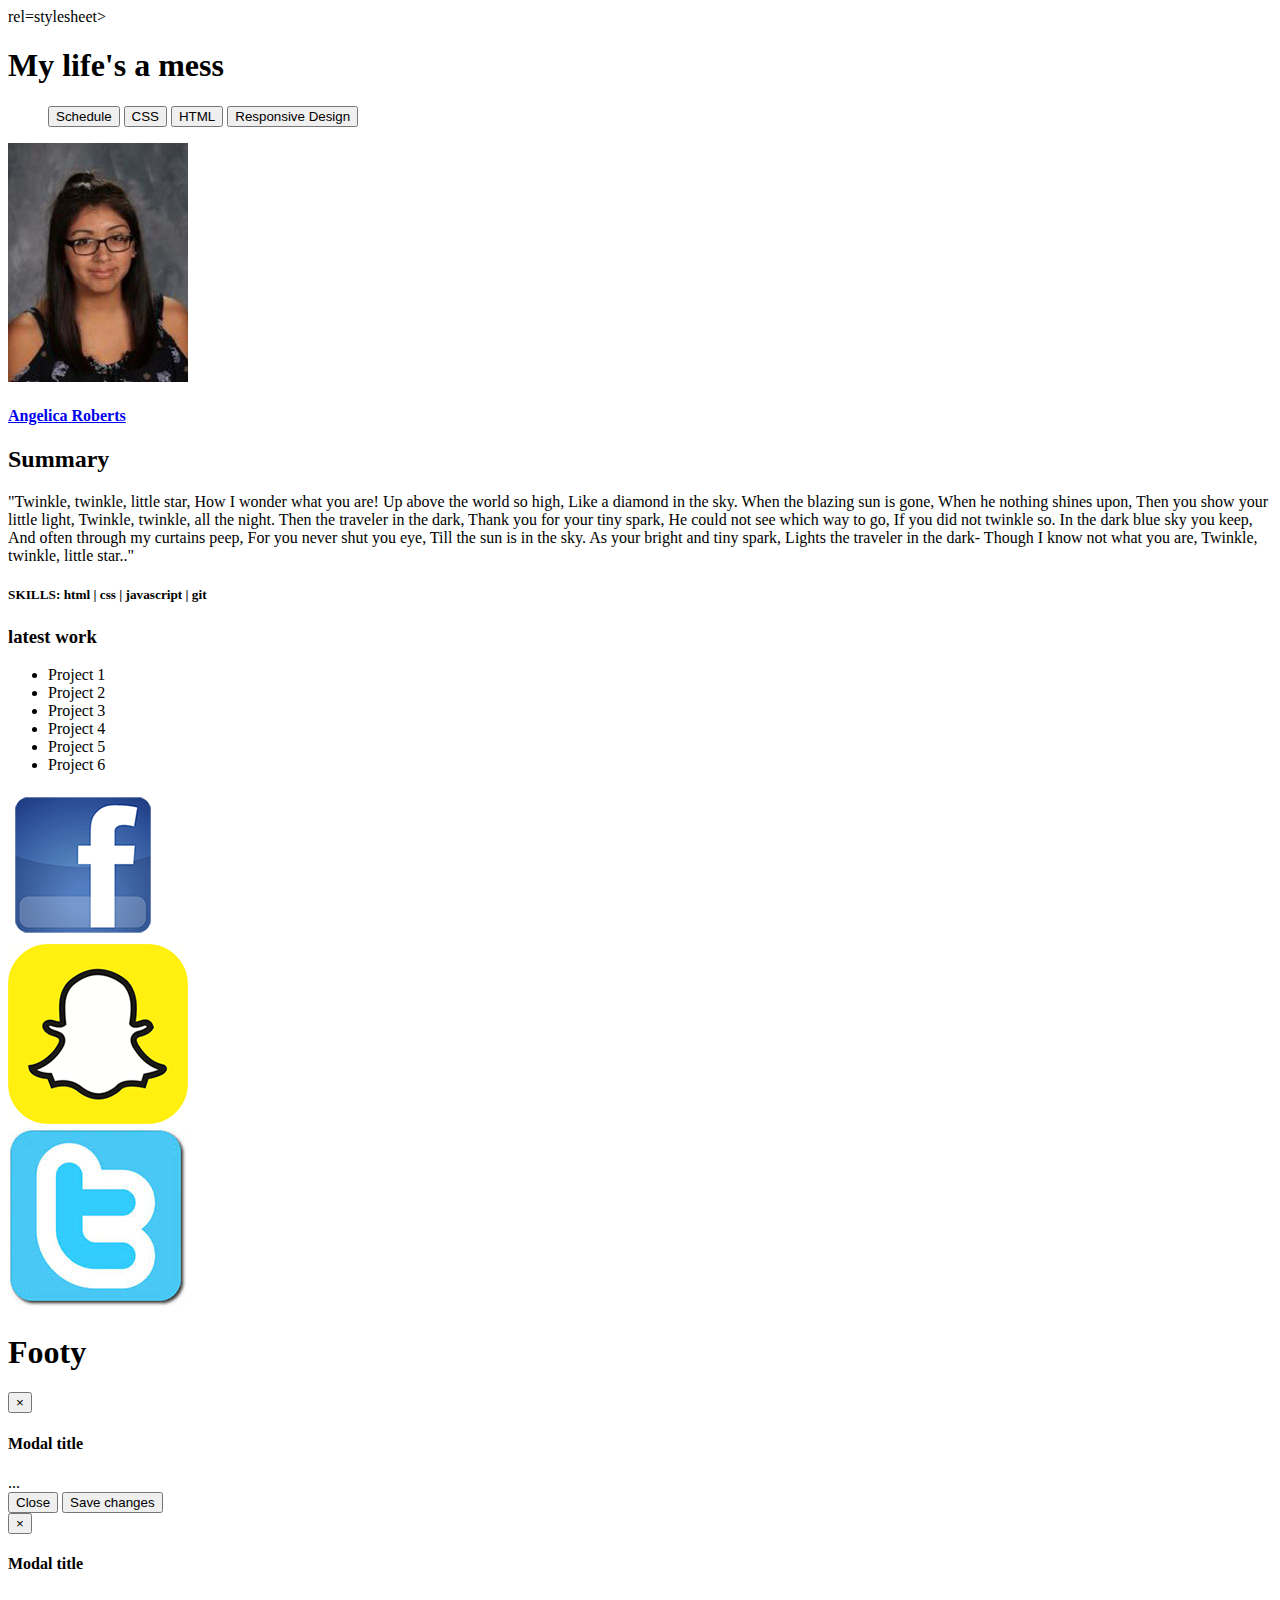
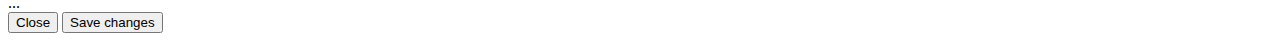
<file: index.html>
<!DOCTYPE html><meta content=text/html http-equiv=content-type ; charset=utf-8><meta content="width=device-width,height=device-height,initial-scale=1,maximum-scale=1,minimum-scale=1,user-scalable=no"name=viewport><meta content="IE=EDGE"http-equiv=X-UA-Compatible><link href=css/bootstrap.min.css> <link href="css/styles.css"> rel=stylesheet><div class=container-fluid><div class=row><div class=col-md-12><header id=header><h1>My life's a mess</h1></header></div></div><div class=row><div class=col-md-12><nav id=nav><ul class=button-wrap><button>Schedule</button> <button data-target=css_modal data-toggle=modal>CSS</button> <button data-target=css3_modal data-toggle=modal>HTML</button> <button>Responsive Design</button></ul></nav></div></div><div class="row max-width"><div class=col-md-8><div id=main-wrapper-width><div class=row><section class="col-6 image-content"><img src=images/Angelica.jpg><h4><a href=https://www.google.com>Angelica Roberts</a></h4></section><article><h2>Summary</h2><p>"Twinkle, twinkle, little star, How I wonder what you are! Up above the world so high, Like a diamond in the sky. When the blazing sun is gone, When he nothing shines upon, Then you show your little light, Twinkle, twinkle, all the night. Then the traveler in the dark, Thank you for your tiny spark, He could not see which way to go, If you did not twinkle so. In the dark blue sky you keep, And often through my curtains peep, For you never shut you eye, Till the sun is in the sky. As your bright and tiny spark, Lights the traveler in the dark- Though I know not what you are, Twinkle, twinkle, little star.."</article></div><section id=skills><h5>SKILLS: <span>html | css | javascript | git</span></h5></section></div></div><div id="col-4 border"><div id=aside-content-wrapper><aside id="aside=right"><h3>latest work</h3><ul id=Latest-Work><li>Project 1<li>Project 2<li>Project 3<li>Project 4<li>Project 5<li>Project 6</ul></aside></div></div></div><div id=favorite-sites><div class=row><div class=col-md-4><img src=images/fb-icon.png></div><div class="col-md-4 border"><img src=images/snapchat-logo-2D9C3E7ADA-seeklogo.com.png></div><div class="col-md-4 border"><img src=images/twitter-icon.jpg></div></div></div><div class=row><div class=.col-md-12></div><footer><h1>Footy</h1></footer></div></div><div class="fade modal"role=dialog aria-labelledby=myModalLabel id=html5_modal tabindex=-1><div class=modal-dialog role=document><div class=modal-content><div class=modal-header><button class=close type=button data-dismiss=modal aria-label=Close><span aria-hidden=true>×</span></button><h4 class=modal-title id=myModalLabel>Modal title</h4></div><div class=modal-body>...</div><div class=modal-footer><button class="btn btn-default"type=button data-dismiss=modal>Close</button> <button class="btn btn-primary"type=button>Save changes</button></div></div></div></div><div class="fade modal"role=dialog aria-labelledby=myModalLabel id=css3_Modal tabindex=-1><div class=modal-dialog role=document><div class=modal-content><div class=modal-header><button class=close type=button data-dismiss=modal aria-label=Close><span aria-hidden=true>×</span></button><h4 class=modal-title id=myModalLabel>Modal title</h4></div><div class=modal-body>...</div><div class=modal-footer><button class="btn btn-default"type=button data-dismiss=modal>Close</button> <button class="btn btn-primary"type=button>Save changes</button></div></div></div></div><script async src=js/jquery-3.1.1.min.js></script><script src="js/bootstrap.min.js"></script> <script async src="js/main.js"></script>
</file>
<file: css/styles.css>
/*
COLORS:
Lime green:#00B21C
Dark green:#006610
Light greeen:#3ADD59
Maroon:#660016
Rosy red:#B20027
*/


body {
    background-color:none;
    color:#3ADD59;
    font-family: 'Lato' , 'sans serif'
}

#header {
    background-color:none;
    min-height: 80px;
}

#header > h1 {
    margin: 0;
    text-align: center;
    font-family: 'Lato', 'Sans Serif';
    position:relative;transform:translateY(50%);
}
#nav {
    background-color:aqua;
    min-height: 80px;
    font-family: 'Lato', 'Sans serif';
    height: auto;
}
#nav > ul {
    text-align: center;
    padding: 15px 0 15px 0;
    margin: 0;
        
}
#nav > ul > button {
    min-width: 178px;
    color: azure;
    background-color: #00B21C;
    border: none;
    padding: 15px 32px;
    transition: background-color .25s;
    border-bottom: 2px solid #004fb2
}
#nav > ul > button:hover {
       background-color:#006610;
}
.menu {
    display:flex;
    background:aliceblue;
    justify-content:space-around;
    list-style-type:none;
    margin: 0;
}

#middle-wrapper-width {
    
}

#middle-wrapper {
    display: flex;
/*    font-family: 'Lato', sans-serif;*/
    max-width: 960px;
    margin: 0% auto;
}
#middle-wrapper  {
    
}
.side-by-side {
    
}

#main-content-wrapper .image-content {
    text-align: center;
    width:80%;
    margin-top: 50px;
}

.image-content > img {
   max-width: 200px;
   border-radius: 50% 
}

.image-content > h4 {
/*    font-family:'Lato' , sans-serif;*/
    font-weight: 80px;
    color:#00B21C
}

.image-content > h4 >a:hover{
    color:#B20027
}

#main-content-wrapper article {
    width:50%;
    margin-top:100px;
}

#main-content-wrapper article h2 {
    text-align: center
}
#main-content-wrapper article p {
   
}

#main-content-wrapper #skills {
   text-align: center;
    font-weight: 300;
    letter-spacing: 2px;
}
#main-content-wrapper #skills span {
    font-weight: 400;
}
#aside-content-wrapper {
    background-color:plum;
    font-family: 'Lato','Sans Serif';
    background-color:#fff;
    margin top:50px;
}

#aside-right {
    margin: 0 50px 0 8px;
}

#aside-right h3 {
   text-align: center;
}

#latest-work {
    list-style: none;
}

#latest-work li {
       padding-top: 15px;
    padding-bottom: 15px;
    width: 100%;
    border-bottom: 1px black solid;
}

#latest-work >li:before {
    content: '';
    border-color: transparent #00B21C;
    border-style: solid;
    border-width: .35em 0em .35em .45em;
    display: block;
    height: 0;
    width:0;
    left: -1em;
    top: .9em;
    position: relative;
}

#favorite-sites {
    background-image: url(img/bg.jpeg);
    border-top:5px #B2790F solid;
    border-bottom:5px #004fb2 solid;
    
}

#favorite-sites ul {
    list-style: none;
    display:flex;
    justify-content: space-around;
    margin: 0;
    padding:40px;
}

footer {
    background-color: grey;
    text-align: center;
/*    font-family: 'Lato' , 'sans serif';*/
    min-height:100px ;
}
footer > h1 {
    margin:0;
    transform: translateY(50%);
}

.max-width {
    margin: 0 auto;
    max-width:960px;
    margin: 0 auto;
}

/*Bootstrap Related*/
.container-fluid{
    padding: 0;
}
#favorite-sites > .row > .col-md-4 > img {
    margin:0 auto;
    max-width:200px;
}
</file>
